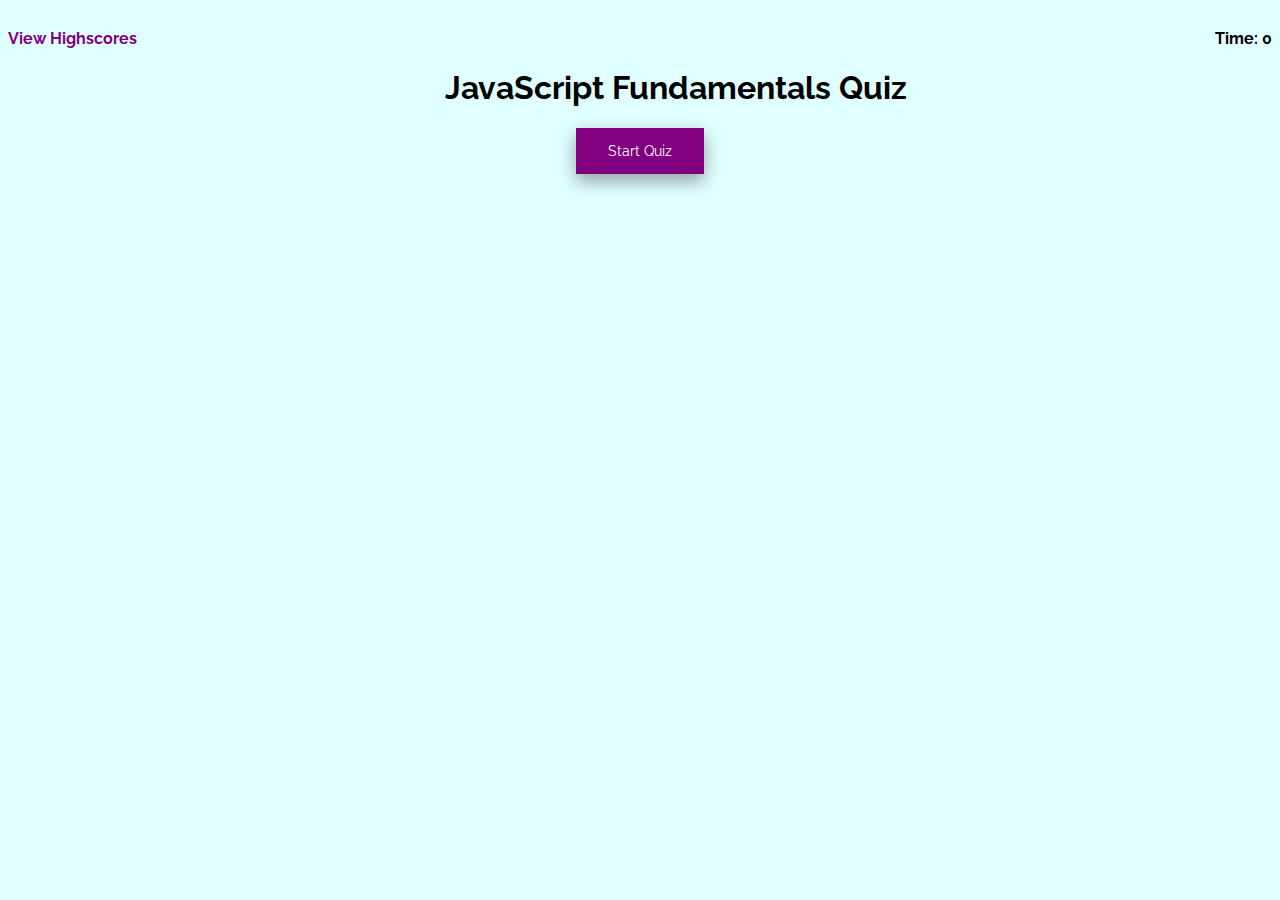
<file: index.html>
<!DOCTYPE html>
<html lang="en">

<head>
    <meta charset="UTF-8">
    <meta http-equiv="X-UA-Compatible" content="IE=edge">
    <meta name="viewport" content="width=device-width, initial-scale=1.0">
    <title>JS Quiz</title>
    <link rel="stylesheet" href="assets/style.css" />
    <link rel="preconnect" href="https://fonts.gstatic.com">
    <link href="https://fonts.googleapis.com/css2?family=Raleway:wght@500&display=swap" rel="stylesheet">
</head>

<body>
    <header>
        <div class="score">
            <a href="highscore.html"><h4>View Highscores</h4></a>
        </div>
        <div class="time">
            <h4>Time: <span id="timeLeft">0</span></h4>
        </div>
    </header>
    <div id="start-menu">  
        <h1>JavaScript Fundamentals Quiz</h1>
        <button onclick="start()">Start Quiz</button>
    </div>
    <div id="quiz-content" class="hide">
        <h2 id="question">PlaceHolder</h2>
        <button id="option">Options</button>
        <button id="option">Options</button>
        <button id="option">Options</button>
        <button id="option">Options</button>
    </div>
<div id="end-game" class="hide">
    <h1>Game Over!</h1>
    <h3>Your score is: <span id="player-score"></span></h3>
    <input type="text" id="initials" placeholder="Enter Your Initials">
    <a href="highscore.html"><button onclick="setScore()">Save Score!</button></a>
    <a href="index.html"><button id="play-again">Play Again!</button></a>
    <script src="assets/script.js"></script>
</div>
</body>

</html>
</file>
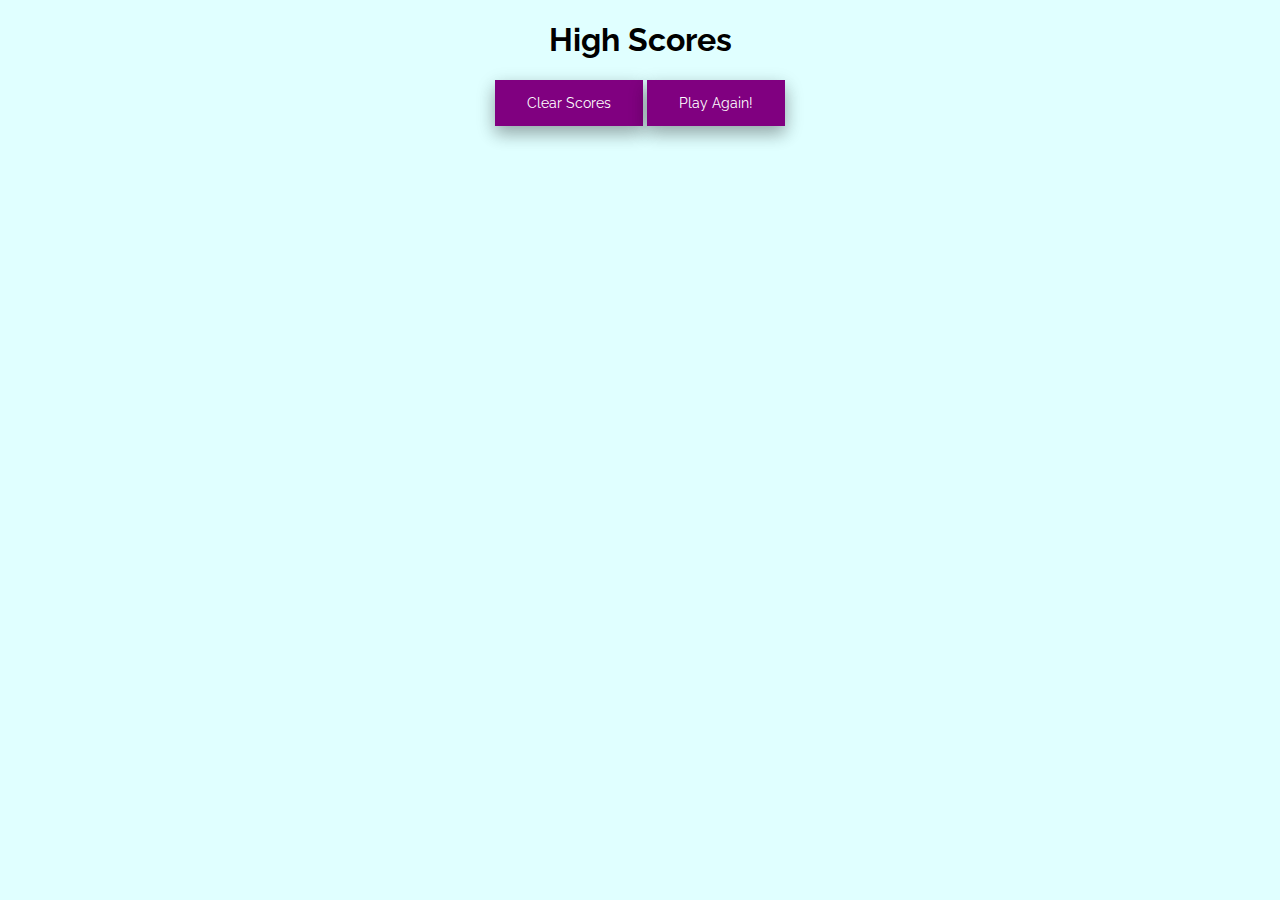
<file: highscore.html>
<!DOCTYPE html>
<html lang="en">
<head>
    <meta charset="UTF-8">
    <meta http-equiv="X-UA-Compatible" content="IE=edge">
    <meta name="viewport" content="width=device-width, initial-scale=1.0">
    <link rel="stylesheet" href="assets/style.css" />
    <link rel="preconnect" href="https://fonts.gstatic.com">
    <link href="https://fonts.googleapis.com/css2?family=Raleway:wght@500&display=swap" rel="stylesheet">
    <title>High Scores</title>
</head>
<body>
    <h1>High Scores</h1>
    <div>
        <ul id="highscores"></ul>
    </div>
    <button id="clear-score" value="reset">Clear Scores</button>
    <a href="index.html"><button id="play-again">Play Again!</button></a>
</body>
<script src="assets/highscore.js"></script>
</html>
</file>
<file: assets/style.css>
* {
    background-color: lightcyan;
    text-decoration: none;
    font-family: 'Raleway', sans-serif;
}

.hide {
    display: none;
}

.score {
    float: left;
}
.time {
    float: right;
}

header {
    padding-bottom: 40px;
}

header a {
    color: purple;
}

body {
    text-align: center;
}

input[type=text] {
    background-color: white;
    color: purple;
  }

button {
    background-color: purple;
    border: none;
    color: white;
    padding: 15px 32px;
    text-align: center;
    text-decoration: none;
    display: inline-block;
    font-size: 14px;
    box-shadow: 0 8px 16px 0 rgba(0,0,0,0.2), 0 6px 20px 0 rgba(0,0,0,0.19);
  }
</file>
